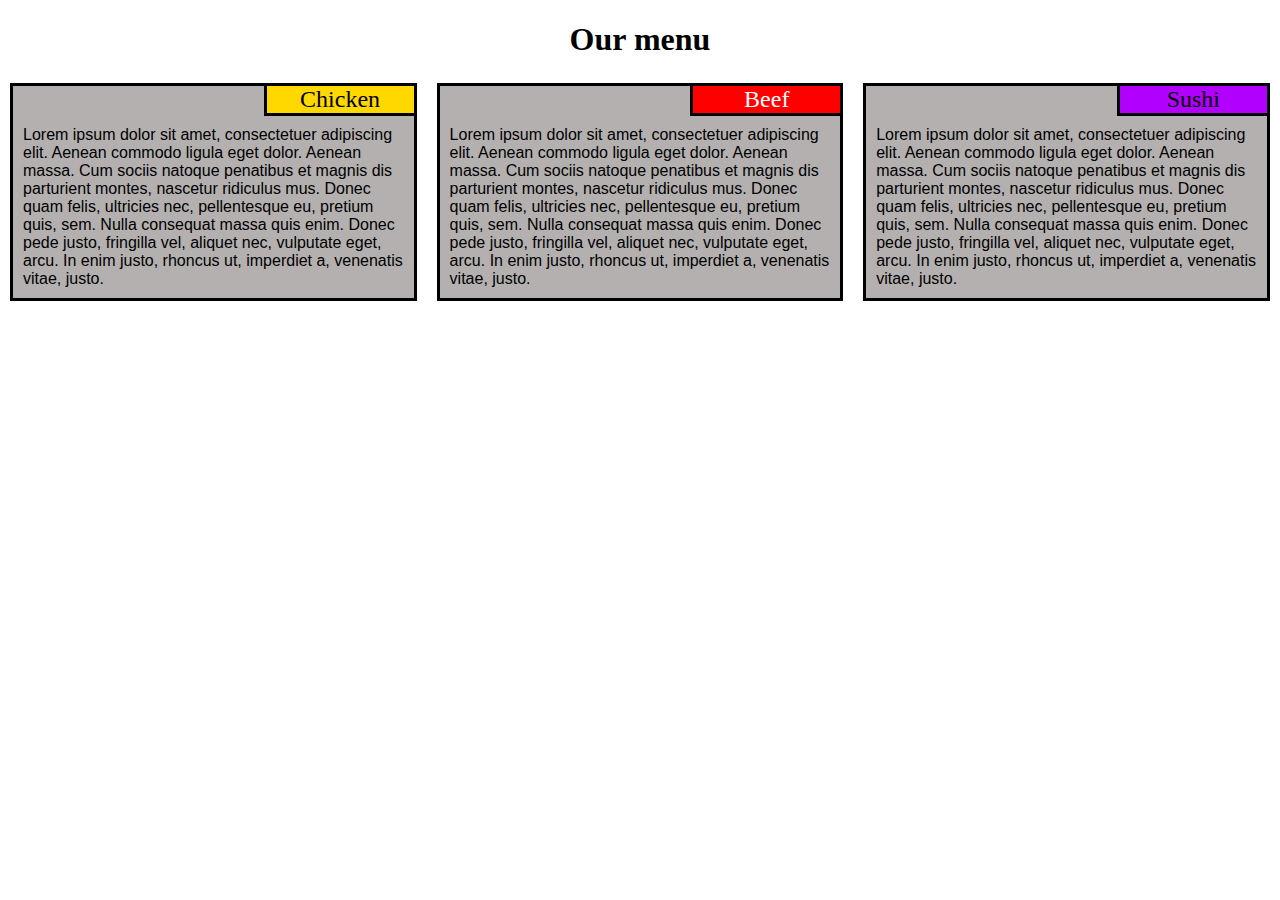
<file: module2-solution/index.html>
﻿<!DOCTYPE html>
<html>
<head>
<meta charset="utf-8">
<title>Our menu</title>
<link rel="stylesheet" href="css/styles.css"/>
</head>
<body>
<h1>Our menu</h1>
<div class="col-lg-4 col-md-6 col-ms-12">    
    <section>
       <div id="sectionTitle1" class="section-title">Chicken</div>
       <div class="content">Lorem ipsum dolor sit amet, consectetuer adipiscing elit. Aenean commodo ligula eget dolor. Aenean massa. Cum sociis natoque penatibus et magnis dis parturient montes, nascetur ridiculus mus. Donec quam felis, ultricies nec, pellentesque eu, pretium quis, sem. Nulla consequat massa quis enim. Donec pede justo, fringilla vel, aliquet nec, vulputate eget, arcu. In enim justo, rhoncus ut, imperdiet a, venenatis vitae, justo.</div>
    </section>
</div>
<div class="col-lg-4 col-md-6 col-ms-12">    
    <section>
        <div id="sectionTitle2" class="section-title">Beef</div>
        <div class="content" >Lorem ipsum dolor sit amet, consectetuer adipiscing elit. Aenean commodo ligula eget dolor. Aenean massa. Cum sociis natoque penatibus et magnis dis parturient montes, nascetur ridiculus mus. Donec quam felis, ultricies nec, pellentesque eu, pretium quis, sem. Nulla consequat massa quis enim. Donec pede justo, fringilla vel, aliquet nec, vulputate eget, arcu. In enim justo, rhoncus ut, imperdiet a, venenatis vitae, justo.</div>
    </section>
</div>
<div class="col-lg-4 col-md-12 col-ms-12">
    <section>
        <div id="sectionTitle3" class="section-title">Sushi</div>
        <div class="content">Lorem ipsum dolor sit amet, consectetuer adipiscing elit. Aenean commodo ligula eget dolor. Aenean massa. Cum sociis natoque penatibus et magnis dis parturient montes, nascetur ridiculus mus. Donec quam felis, ultricies nec, pellentesque eu, pretium quis, sem. Nulla consequat massa quis enim. Donec pede justo, fringilla vel, aliquet nec, vulputate eget, arcu. In enim justo, rhoncus ut, imperdiet a, venenatis vitae, justo.</div>
    </section>
</div>
</body>
</html>
</file>
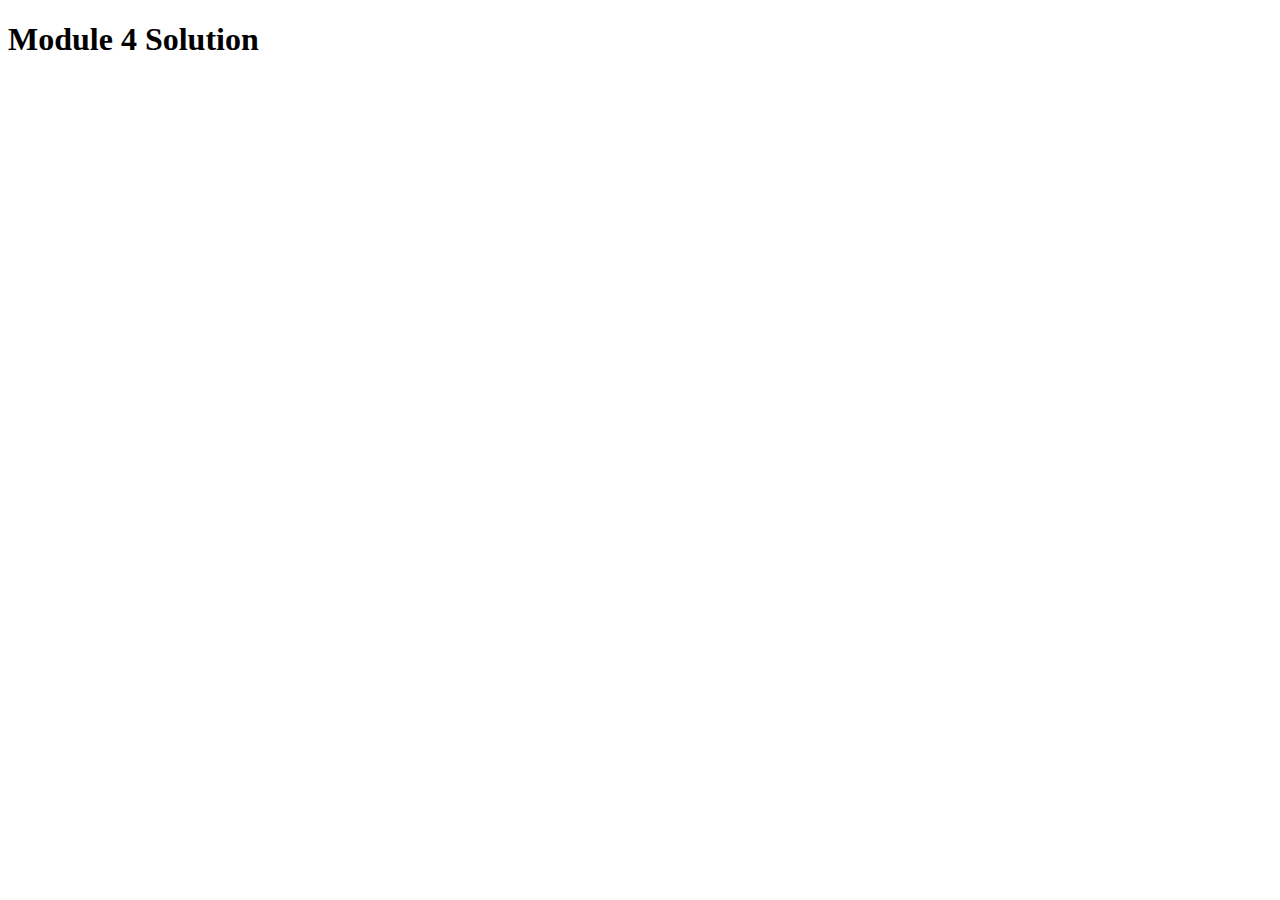
<file: module4-solution/index.html>
﻿<!DOCTYPE html>
<html>
<head>
  <meta charset="utf-8">
  <title>Module 4 Solution Starter</title>
  <script>
    var names = [];
  </script>
  <script src="SpeakHello.js"></script>
  <script src="SpeakGoodBye.js"></script>
  <script src="script.js"></script>
</head>
<body>
  <h1>Module 4 Solution</h1>
</body>
</html>
</file>
<file: module2-solution/css/styles.css>
/********** Base styles **********/
* {
  box-sizing: border-box;
}

body{
    margin: 0;
    padding: 0;
}

h1 {
  margin-bottom: 15px;
  text-align: center;
}

.content {
   padding: 10px;
}

section{
    background-color: #b4b0b0;
    border: 3px solid black;
    overflow: auto;
    font-family: Helvetica;
    margin: 10px;
}

.section-title{
    font-family: Calibri;
    font-size: 24px;
    border-left: 3px solid black;
    border-bottom: 3px solid black;    
    position: relative;  
    margin-left: auto;  
    margin-right: 0;
    text-align: center;
    width: 150px;
}

#sectionTitle1{
    background-color: #ffd800;    
}

#sectionTitle2{
    background-color: #ff0000;   
    color: #ffffff;   
}

#sectionTitle3{
    background-color:#b200ff;    
}


/********** Desktop view **********/
@media (min-width: 992px) {
  .col-lg-1, .col-lg-2, .col-lg-3, .col-lg-4, .col-lg-5, .col-lg-6, .col-lg-7, .col-lg-8, .col-lg-9, .col-lg-10, .col-lg-11, .col-lg-12 {
    float: left;   
  }
  .col-lg-1 {
    width: 8.33%;
  }
  .col-lg-2 {
    width: 16.66%;
  }
  .col-lg-3 {
    width: 25%;
  }
  .col-lg-4 {
    width: 33.33%;
  }
  .col-lg-5 {
    width: 41.66%;
  }
  .col-lg-6 {
    width: 50%;
  }
  .col-lg-7 {
    width: 58.33%;
  }
  .col-lg-8 {
    width: 66.66%;
  }
  .col-lg-9 {
    width: 74.99%;
  }
  .col-lg-10 {
    width: 83.33%;
  }
  .col-lg-11 {
    width: 91.66%;
  }
  .col-lg-12 {
    width: 100%;
  }
}

/********** Tablet view **********/
@media (min-width: 768px) and (max-width: 991px) {
  .col-md-1, .col-md-2, .col-md-3, .col-md-4, .col-md-5, .col-md-6, .col-md-7, .col-md-8, .col-md-9, .col-md-10, .col-md-11, .col-md-12 {
    float: left;
   }
  .col-md-1 {
    width: 8.33%;
  }
  .col-md-2 {
    width: 16.66%;
  }
  .col-md-3 {
    width: 25%;
  }
  .col-md-4 {
    width: 33.33%;
  }
  .col-md-5 {
    width: 41.66%;
  }
  .col-md-6 {
    width: 50%;
  }
  .col-md-7 {
    width: 58.33%;
  }
  .col-md-8 {
    width: 66.66%;
  }
  .col-md-9 {
    width: 74.99%;
  }
  .col-md-10 {
    width: 83.33%;
  }
  .col-md-11 {
    width: 91.66%;
  }
  .col-md-12 {
    width: 100%;
  }
}

/********** Mobile view **********/
@media (max-width: 767px) {
  .col-ms-1, .col-ms-2, .col-ms-3, .col-ms-4, .col-ms-5, .col-ms-6, .col-ms-7, .col-ms-8, .col-ms-9, .col-ms-10, .col-ms-11, .col-ms-12 {
    float: left;
  }
  .col-ms-1 {
    width: 8.33%;
  }
  .col-ms-2 {
    width: 16.66%;
  }
  .col-ms-3 {
    width: 25%;
  }
  .col-ms-4 {
    width: 33.33%;
  }
  .col-ms-5 {
    width: 41.66%;
  }
  .col-ms-6 {
    width: 50%;
  }
  .col-ms-7 {
    width: 58.33%;
  }
  .col-ms-8 {
    width: 66.66%;
  }
  .col-ms-9 {
    width: 74.99%;
  }
  .col-ms-10 {
    width: 83.33%;
  }
  .col-ms-11 {
    width: 91.66%;
  }
  .col-ms-12 {
    width: 100%;
  }
}
</file>
